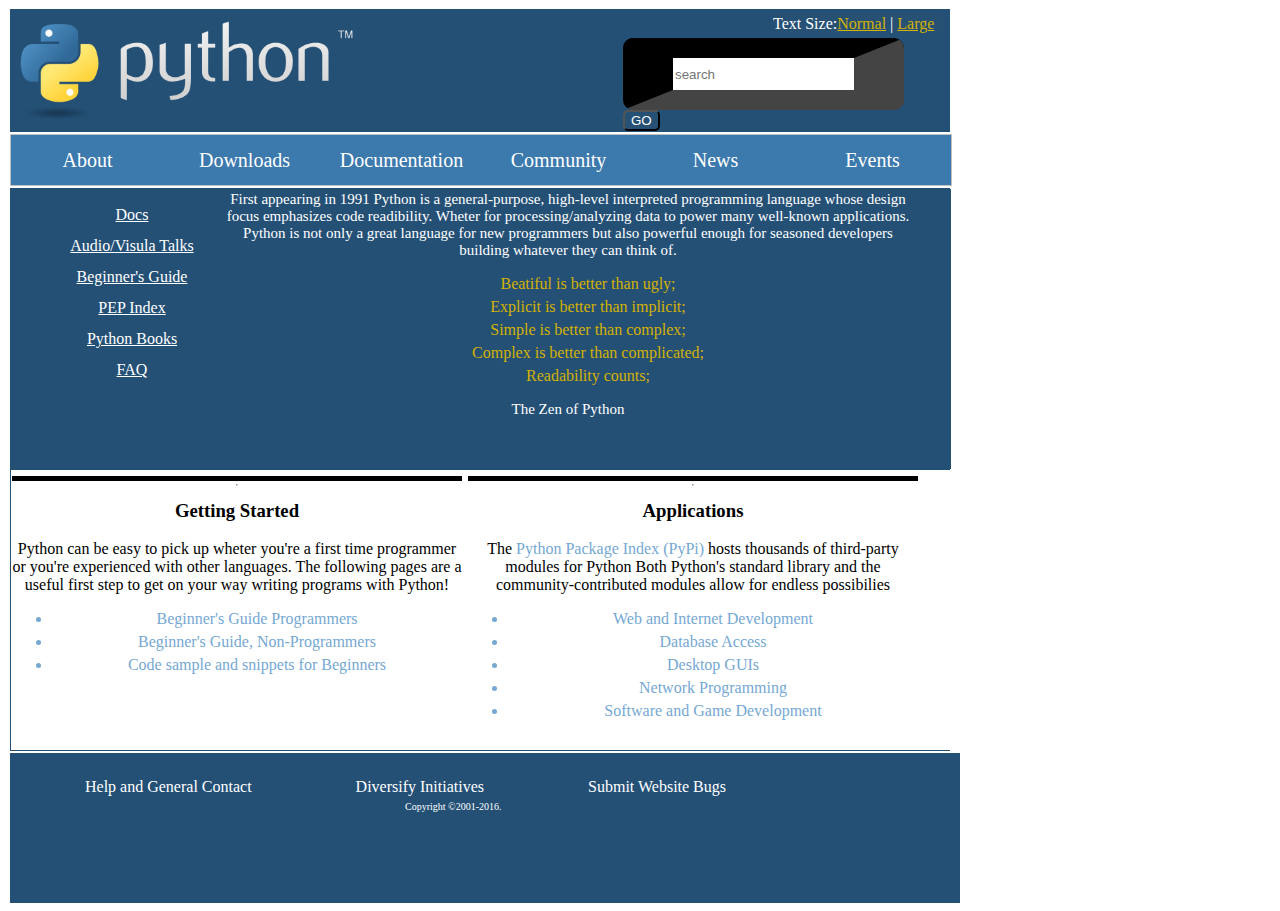
<file: Css - Css3/Acerca de Python/index.html>
<!DOCTYPE html>
<html lang="en">

<head>
    <title>Position Practice</title>
    <link rel="stylesheet" type="text/css" href="./css/style.css">
</head>

<body>
    <div id="wrapper">
        <div id="header">
            <div id="header-1">
                <img id="img-header-1" src="./img/python.png" alt="python_icon">
            </div>
            <div id="header-2">

            </div>
            <div id="header-3">
                <p di="parrafo">Text Size:<a href="">Normal</a> | <a href="">Large</a></p>
                <div>
                    <input type="text" id="search" name="search" placeholder="search">
                    <button>GO</button>
                </div>
            </div>
        </div>
        <div id="navigation">
            <button class="button">About</button>
            <button class="button">Downloads</button>
            <button class="button">Documentation</button>
            <button class="button">Community</button>
            <button class="button">News</button>
            <button class="button">Events</button>
        </div>
        <div id="main_content">
            <div class="main_content-top">
                <div class="main_content-1">
                    <ul>
                        <li><a href="">Docs</a></li>
                        <li><a href="">Audio/Visula Talks</a></li>
                        <li><a href="">Beginner's Guide</a></li>
                        <li><a href="">PEP Index</a></li>
                        <li><a href="">Python Books</a></li>
                        <li><a href="">FAQ</a></li>
                    </ul>
                </div>
                <div class="main_content-2">
                    <p>First appearing in 1991 Python is a general-purpose, high-level interpreted programming language whose design focus emphasizes code readibility. Wheter for processing/analyzing data to power many well-known applications. Python is
                        not only a great language for new programmers but also powerful enough for seasoned developers building whatever they can think of.</p>
                    <ul>
                        <li>Beatiful is better than ugly;</li>
                        <li>Explicit is better than implicit;</li>
                        <li>Simple is better than complex;</li>
                        <li>Complex is better than complicated;</li>
                        <li>Readability counts;</li>
                    </ul>
                    <p>The Zen of Python</p>
                </div>
            </div>
            <div class="main_content-botton">

                <div class="main_content-3">
                    <div class="hr">
                        <hr>
                    </div>
                    <h3>Getting Started</h3>
                    <p>Python can be easy to pick up wheter you're a first time programmer or you're experienced with other languages. The following pages are a useful first step to get on your way writing programs with Python!</p>
                    <ul>
                        <li>Beginner's Guide Programmers</li>
                        <li>Beginner's Guide, Non-Programmers</li>
                        <li>Code sample and snippets for Beginners</li>
                    </ul>
                </div>
                <div class="main_content-4">
                    <div class="hr">
                        <hr>
                    </div>
                    <h3>Applications</h3>
                    <p>The <a href="">Python Package Index (PyPi)</a> hosts thousands of third-party modules for Python Both Python's standard library and the community-contributed modules allow for endless possibilies</p>
                    <ul>
                        <li>Web and Internet Development</li>
                        <li>Database Access</li>
                        <li>Desktop GUIs</li>
                        <li>Network Programming</li>
                        <li>Software and Game Development</li>
                    </ul>
                </div>
            </div>
        </div>
        <div class="footer">
            <span class="footer-text">Help and General Contact</span>
            <span class="footer-text">Diversify Initiatives</span>
            <span class="footer-text">Submit Website Bugs</span>
            <br>
            <span class="footer-copy">Copyright ©2001-2016.</span>
        </div>
    </div>
    <!-- end of wrapper -->

</body>

</html>
</file>
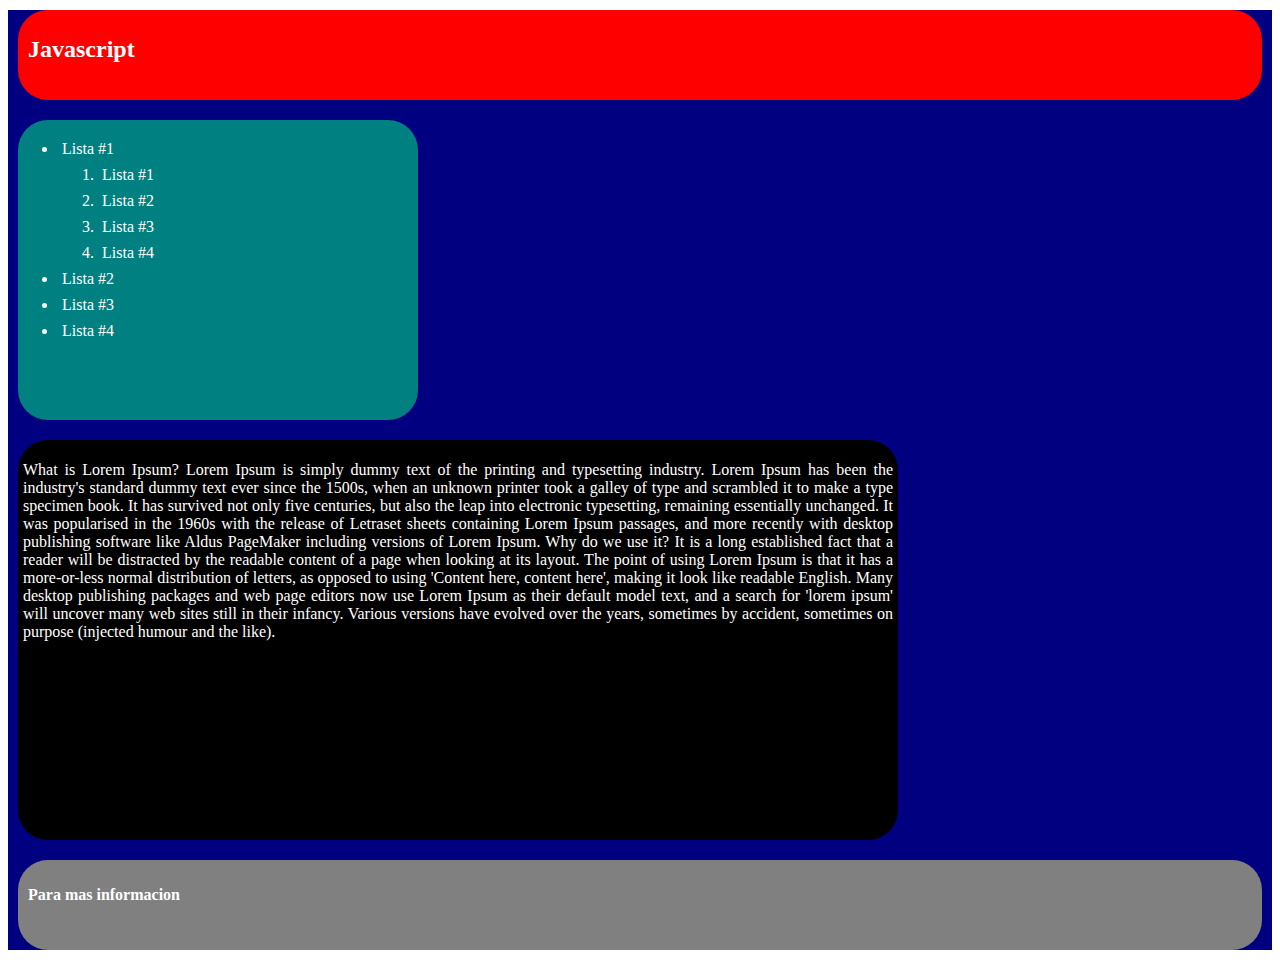
<file: Css - Css3/Conceptos Básicos de JavaScript/index.html>
<!DOCTYPE html>
<html lang="en">

<head>
    <meta charset="UTF-8">
    <meta http-equiv="X-UA-Compatible" content="IE=edge">
    <meta name="viewport" content="width=device-width, initial-scale=1.0">
    <link rel="stylesheet" type="text/css" href="style.css">
    <title>Document</title>
</head>


<body>
    <div id="pagina">
        <div id="cabecera">
            <h1>Javascript</h1>
        </div>
        <div id="contenedor">

            <div id="caja_1">
                <ul>
                    <li>Lista #1</li>
                    <ol>
                        <li>Lista #1</li>
                        <li>Lista #2</li>
                        <li>Lista #3</li>
                        <li>Lista #4</li>
                    </ol>
                    <li>Lista #2</li>
                    <li>Lista #3</li>
                    <li>Lista #4</li>
                </ul>
            </div>
            <div id="caja_2">
                <p color>
                    What is Lorem Ipsum? Lorem Ipsum is simply dummy text of the printing and typesetting industry. Lorem Ipsum has been the industry's standard dummy text ever since the 1500s, when an unknown printer took a galley of type and scrambled it to make a type
                    specimen book. It has survived not only five centuries, but also the leap into electronic typesetting, remaining essentially unchanged. It was popularised in the 1960s with the release of Letraset sheets containing Lorem Ipsum passages,
                    and more recently with desktop publishing software like Aldus PageMaker including versions of Lorem Ipsum. Why do we use it? It is a long established fact that a reader will be distracted by the readable content of a page when looking
                    at its layout. The point of using Lorem Ipsum is that it has a more-or-less normal distribution of letters, as opposed to using 'Content here, content here', making it look like readable English. Many desktop publishing packages and
                    web page editors now use Lorem Ipsum as their default model text, and a search for 'lorem ipsum' will uncover many web sites still in their infancy. Various versions have evolved over the years, sometimes by accident, sometimes on
                    purpose (injected humour and the like).

                </p>
            </div>
        </div>
        <div id="pie">
            <h3> Para mas informacion</h3>
        </div>
    </div>
</body>

</html>
</file>
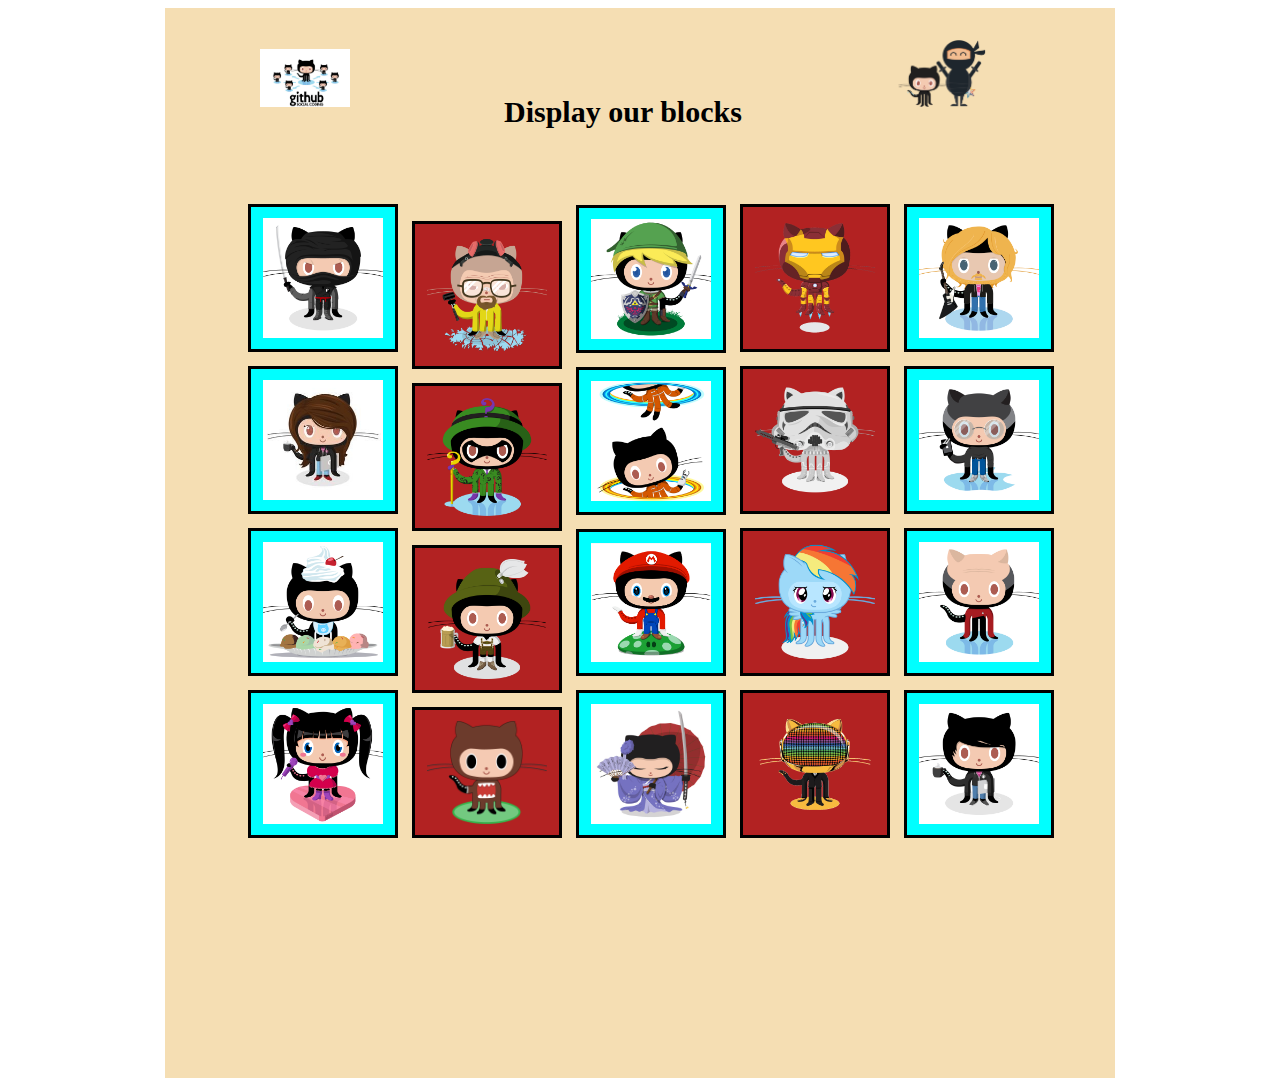
<file: Css - Css3/Mostrando Bloques/index.html>
<!DOCTYPE html>
<html lang="en">

<head>
    <title>Position Practice</title>
    <link rel="stylesheet" type="text/css" href="style.css">
</head>

<body>
    <div class="wrapper">
        <div class="header">
            <img src="./img/github.jpg" alt="github">
            <h3>Display our blocks</h3>
            <img src="./img/catandninja.png" alt="catandninja">
        </div>
        <div class="main">
            <div class="box">
                <img src="./img/dojocat.jpg" class="celeste" alt="dojocat">
                <img src="./img/coder2.jpg" class="celeste" alt="coder2">
                <img src="./img/cherry.jpg" class="celeste" alt="cherry">
                <img src="./img/aidorucat.png" class="celeste" alt="aidorucat">
            </div>
            <div class="box">
                <img src="./img/heisencat.png" alt="heisencat">
                <img src="./img/riddlocat.png" alt="riddlocat">
                <img src="./img/oktobercat.png" alt="oktobercat">
                <img src="./img/domo-cat.png" alt="domo-cat">
            </div>
            <div class="box">
                <img src="./img/linkcat.png" class="celeste" alt="linkcat">
                <img src="./img/chellocat.jpg" class="celeste" alt="chellocat">
                <img src="./img/mario.png" class="celeste" alt="mario">
                <img src="./img/kantana.jpg" class="celeste" alt="kantana">
            </div>
            <div class="box">
                <img src="./img/ironcat.png" alt="ironcat">
                <img src="./img/stormtroopocat.png" alt="stormtroopocat">
                <img src="./img/cooler.png" alt="cooler">
                <img src="./img/daftpunk.gif" alt="daftpunk">
            </div>
            <div class="box">
                <img src="./img/defunktocat.png" class="celeste" alt="defunktocat">
                <img src="./img/visionary.jpg" class="celeste" alt="visionary">
                <img src="./img/jean-luc-picat.jpg" class="celeste" alt="jean-luc-picat">
                <img src="./img/codercat.jpg" class="celeste" alt="codercat">
            </div>
        </div>
    </div>
    <!-- end of wrapper -->
</body>

</html>
</file>
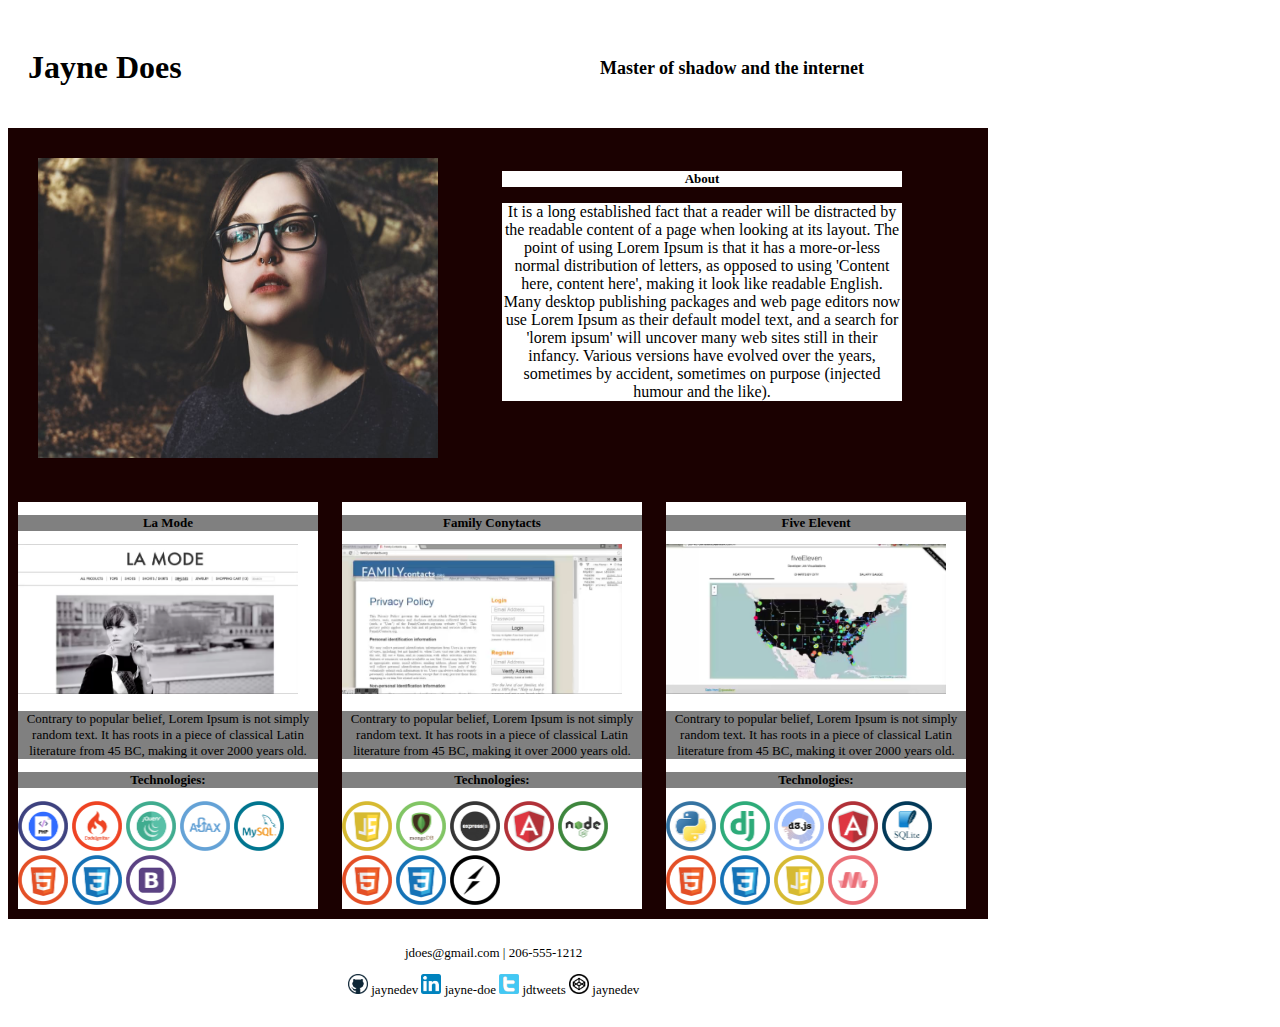
<file: Css - Css3/Portafolio/index.html>
<!DOCTYPE html>
<html lang="en">

<head>
    <meta charset="UTF-8">
    <meta http-equiv="X-UA-Compatible" content="IE=edge">
    <meta name="viewport" content="width=device-width, initial-scale=1.0">
    <link rel="stylesheet" type="text/css" href="style.css">
    <title>Document</title>
</head>

<body>
    <div class="container">
        <div class="header">
            <div class="header-box-1">
                <h1>Jayne Does</h1>
            </div>
            <div class="header-box-2">
                <h2>Master of shadow and the internet</h2>
            </div>
        </div>
        <div class="main-head">
            <div class="main-head-box-1">
                <img src="./img/photo_of_me.jpg" alt="photo_of_me" width="400" height="300">
            </div>
            <div class="main-head-box-2">
                <h3>About</h3>
                <p>It is a long established fact that a reader will be distracted by the readable content of a page when looking at its layout. The point of using Lorem Ipsum is that it has a more-or-less normal distribution of letters, as opposed to using
                    'Content here, content here', making it look like readable English. Many desktop publishing packages and web page editors now use Lorem Ipsum as their default model text, and a search for 'lorem ipsum' will uncover many web sites still
                    in their infancy. Various versions have evolved over the years, sometimes by accident, sometimes on purpose (injected humour and the like).</p>
            </div>
        </div>
        <div class="main-foot">
            <div class="main-foot-box">
                <h3>La Mode</h3>
                <img src="./img/lamode.png" alt="photo_of_me" width="280" height="150">
                <p>Contrary to popular belief, Lorem Ipsum is not simply random text. It has roots in a piece of classical Latin literature from 45 BC, making it over 2000 years old. </p>
                <h3>Technologies:</h3>
                <img src="./img/php.png" alt="photo_of_me" width="50" height="50">
                <img src="./img/codeigniter.png" alt="photo_of_me" width="50" height="50">
                <img src="./img/jQuery.png" alt="photo_of_me" width="50" height="50">
                <img src="./img/ajax.png" alt="photo_of_me" width="50" height="50">
                <img src="./img/mysql.png" alt="photo_of_me" width="50" height="50">
                <img src="./img/HTML.png" alt="photo_of_me" width="50" height="50">
                <img src="./img/CSS.png" alt="photo_of_me" width="50" height="50">
                <img src="./img/bootstrap.png" alt="photo_of_me" width="50" height="50">
            </div>
            <div class="main-foot-box">
                <h3>Family Conytacts</h3>
                <img src="./img/familycontacts.png" alt="photo_of_me" width="280" height="150">
                <p>Contrary to popular belief, Lorem Ipsum is not simply random text. It has roots in a piece of classical Latin literature from 45 BC, making it over 2000 years old. </p>
                <h3>Technologies:</h3>
                <img src="./img/JavaScript.png" alt="photo_of_me" width="50" height="50">
                <img src="./img/mongodb.png" alt="photo_of_me" width="50" height="50">
                <img src="./img/expressjs.png" alt="photo_of_me" width="50" height="50">
                <img src="./img/angular.png" alt="photo_of_me" width="50" height="50">
                <img src="./img/nodejs.png" alt="photo_of_me" width="50" height="50">
                <img src="./img/HTML.png" alt="photo_of_me" width="50" height="50">
                <img src="./img/CSS.png" alt="photo_of_me" width="50" height="50">
                <img src="./img/socket.png" alt="photo_of_me" width="50" height="50">
            </div>
            <div class="main-foot-box">
                <h3>Five Elevent</h3>
                <img src="./img/fiveEleven.png" alt="photo_of_me" width="280" height="150">
                <p>Contrary to popular belief, Lorem Ipsum is not simply random text. It has roots in a piece of classical Latin literature from 45 BC, making it over 2000 years old. </p>
                <h3>Technologies:</h3>
                <img src="./img/python.png" alt="photo_of_me" width="50" height="50">
                <img src="./img/django.png" alt="photo_of_me" width="50" height="50">
                <img src="./img/d3.png" alt="photo_of_me" width="50" height="50">
                <img src="./img/angular.png" alt="photo_of_me" width="50" height="50">
                <img src="./img/sqlite.png" alt="photo_of_me" width="50" height="50">
                <img src="./img/HTML.png" alt="photo_of_me" width="50" height="50">
                <img src="./img/CSS.png" alt="photo_of_me" width="50" height="50">
                <img src="./img/JavaScript.png" alt="photo_of_me" width="50" height="50">
                <img src="./img/materialize.png" alt="photo_of_me" width="50" height="50">
            </div>
        </div>

        <div class="footer">
            <ul>
                <p>jdoes@gmail.com | 206-555-1212</p>
                <li><img src="./img/github.png" alt="github" width="20" height="20"> jaynedev
                </li>
                <li>
                    <img src="./img/linkedin.png" alt="linkedin" width="20" height="20"> jayne-doe
                </li>
                <li>
                    <img src="./img/twitter.png" alt="twitter" width="20" height="20"> jdtweets
                </li>
                <li>
                    <img src="./img/codepen.png" alt="codepen" width="20" height="20"> jaynedev
                </li>
            </ul>
        </div>
    </div>


</body>

</html>
</file>
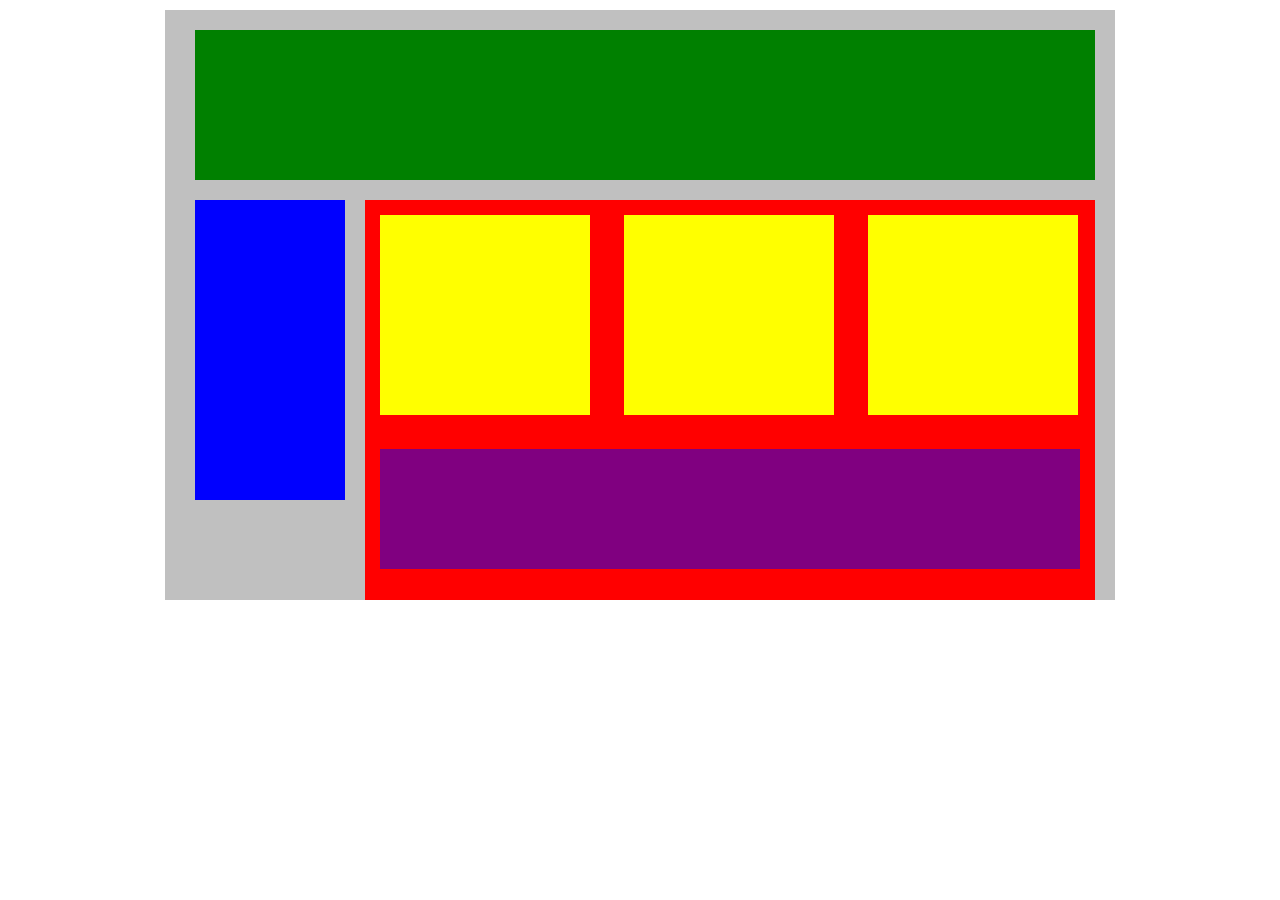
<file: Css - Css3/Trazando tus Bloques/index.html>
<!DOCTYPE html>
<html lang="en">

<head>
    <title>Position Practice</title>
    <link rel="stylesheet" type="text/css" href="style.css">
</head>

<body>
    <div id="wrapper">
        <div id="header"></div>
        <div id="navigation"></div>
        <div id="main_content">
            <div class="subcontents"></div>
            <div class="subcontents"></div>
            <div class="subcontents"></div>
            <div id="advertisement"></div>
        </div>
    </div>
    <!-- end of wrapper -->
</body>

</html>
</file>
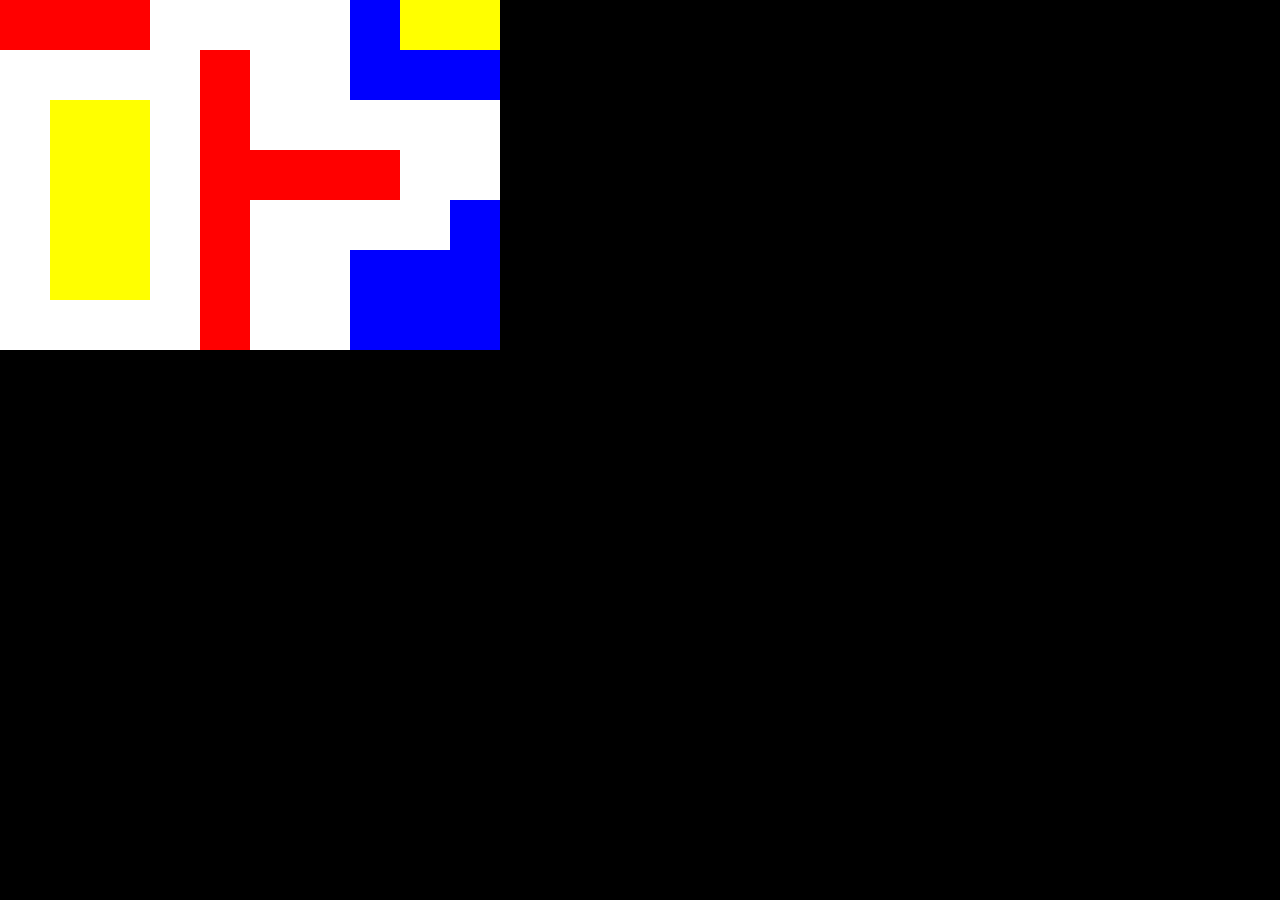
<file: Javacript/Fundamentos Intermedios/index.html>
<html>

<head>
    <title>Recursive Fill</title>

    <style type="text/css">
        * {
            margin: 0px;
            padding: 0px;
        }
        
        body {
            background-color: black;
        }
        
        .row div {
            width: 50px;
            height: 50px;
            display: inline-block;
        }
        
        .white {
            background-color: white;
        }
        
        .red {
            background-color: red;
        }
        
        .yellow {
            background-color: yellow;
        }
        
        .blue {
            background-color: blue;
        }
        
        .green {
            background-color: green;
        }
    </style>
</head>

<body>

    <div id='container'></div>

    <script type="text/javascript">
        var world = [
            [1, 1, 1, 0, 0, 0, 0, 3, 2, 2],
            [0, 0, 0, 0, 1, 0, 0, 3, 3, 3],
            [0, 2, 2, 0, 1, 0, 0, 0, 0, 0],
            [0, 2, 2, 0, 1, 1, 1, 1, 0, 0],
            [0, 2, 2, 0, 1, 0, 0, 0, 0, 3],
            [0, 2, 2, 0, 1, 0, 0, 3, 3, 3],
            [0, 0, 0, 0, 1, 0, 0, 3, 3, 3]
        ];

        var mapping = {
            0: 'white',
            1: 'red',
            2: 'yellow',
            3: 'blue',
            4: 'green'
        }

        function drawWorld() {
            var output = '';
            for (var i = 0; i < world.length; i++) {
                output += '<div class="row">';
                for (var j = 0; j < world[i].length; j++) {
                    output += "<div class='" + mapping[world[i][j]] + "'></div>";
                }
                output += '</div>';
            }
            document.getElementById('container').innerHTML = output;
            // console.log(output);
        }

        document.onclick = function(e) {
            // console.log('Coordinate Clicked', e.x, e.y);

            var x = Math.floor(e.x / 50);
            var y = Math.floor(e.y / 50);

            // console.log('X, Y', x, y);
            // console.log('Original Color', world[y][x]);

            console.log('Replace color', world[y][x], ' with color 4 starting from x:', x, 'y:', y);
            fill(x, y, world[y][x], 4);
        }

        function fill(x, y, original_color, color) {

            //your recursion codes here
            if (y < 0 || y >= world.length || x < 0 || x >= 10)
                return false;

            if (world[y][x] != original_color)
                return false;

            world[y][x] = color;
            fill(x, y - 1, original_color, color);
            fill(x, y + 1, original_color, color);
            fill(x - 1, y, original_color, color);
            fill(x + 1, y, original_color, color);
            // your recursion codes here


            drawWorld();

        }

        drawWorld();
        console.log(document.body);
    </script>

</body>

</html>
</file>
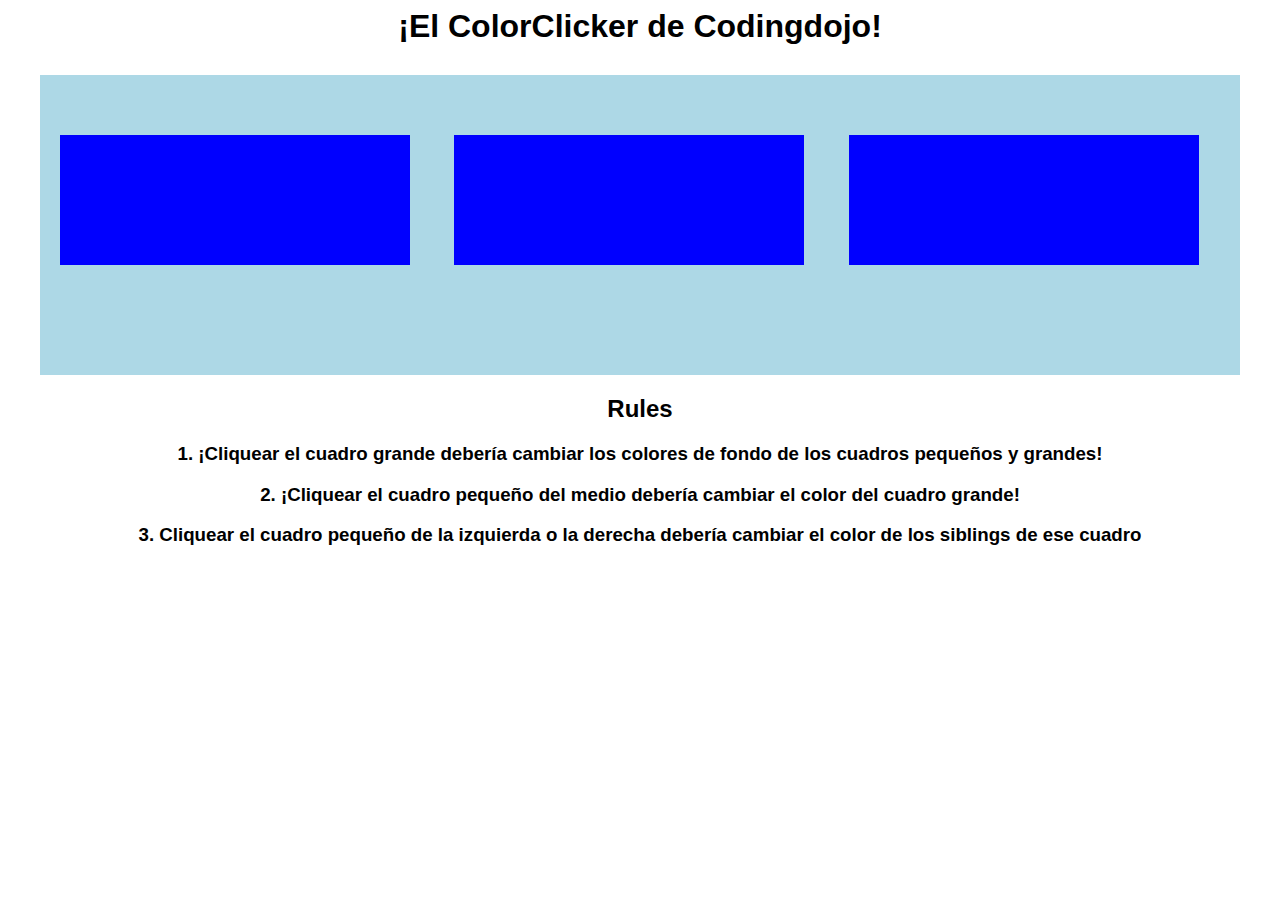
<file: Jquery/Color Clicker/index.html>
<html>

<head>
    <title>The Codingdojo ColorClicker!</title>
    <script type="text/javascript" src="https://ajax.googleapis.com/ajax/libs/jquery/3.6.0/jquery.min.js"></script>
    <script type="text/javascript">
        function random_color() {
            var rgb = ['a', 'b', 'c', 'd', 'e', 'f', '0', '1', '2', '3', '4', '5', '6', '7', '8', '9'];
            color = '#' //this is what we'll return!
            for (var i = 0; i < 6; i++) {
                x = Math.floor((Math.random() * 16))
                color += rgb[x];
            }
            return color;
        }
        $(document).ready(function() {
            $('#large_box').click(function() {
                $('#large_box').css('background-color', random_color());
                $('.side_box').css('background-color', random_color());
                $('.middle_box').css('background-color', random_color());
                //comenta esto cuando hayas averiguado para qué se utiliza event.stopPropagation 
            })
            $('.side_box').click(function(event) {
                $(this).css('background-color', random_color());
                event.stopPropagation();

            })
            $('.middle_box').click(function(event) {
                $('#large_box').css('background-color', random_color());
                event.stopPropagation();

            })
        });
    </script>
    <style type="text/css">
        * {
            font-family: sans-serif;
        }
        
        h2,
        h1,
        h3 {
            text-align: center;
        }
        
        #large_box {
            margin: 0px auto;
            margin-top: 30px;
            background-color: lightblue;
            width: 1200px;
            height: 300px;
        }
        
        #large_box div {
            background-color: blue;
            display: inline-block;
            width: 350px;
            height: 130px;
            margin: 60px 20px;
        }
    </style>
</head>

<body>
    <h1>¡El ColorClicker de Codingdojo! </h1>
    <div id='large_box'>
        <div class='side_box'></div>
        <div class='middle_box'></div>
        <div class='side_box'></div>
    </div>
    <h2>Rules</h2>
    <h3>1. ¡Cliquear el cuadro grande debería cambiar los colores de fondo de los cuadros pequeños y grandes!</h3>
    <h3>2. ¡Cliquear el cuadro pequeño del medio debería cambiar el color del cuadro grande!</h3>
    <h3>3. Cliquear el cuadro pequeño de la izquierda o la derecha debería cambiar el color de los siblings de ese cuadro</h3>
</body>

</html>
</file>
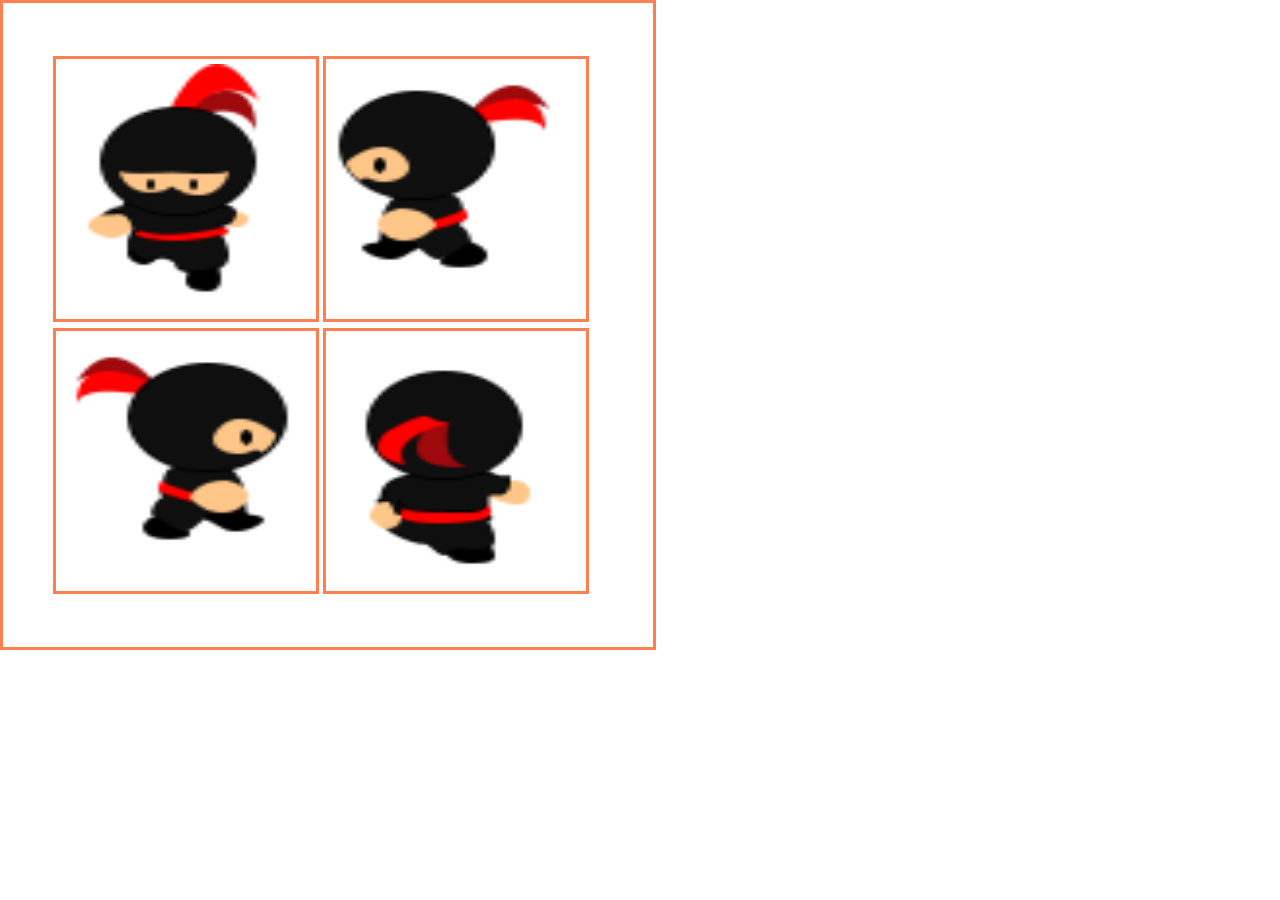
<file: Jquery/Cursor en fuera/index.html>
<!DOCTYPE html>
<html lang="en">

<head>
    <meta charset="UTF-8">
    <meta http-equiv="X-UA-Compatible" content="IE=edge">
    <meta name="viewport" content="width=device-width, initial-scale=1.0">
    <script src="https://ajax.googleapis.com/ajax/libs/jquery/3.6.0/jquery.min.js"></script>
    <link rel="stylesheet" type="text/css" href="./css/style.css">
    <script src="js/function.js"></script>
    <title>Cursor en/fuera</title>
</head>

<body>
    <div class="container">
        <div class="box">
            <img id="imagen-1" src="img/down1.png" data-alt-src="img/down2.png" class="imagen">
        </div>
        <div class="box">
            <img id="imagen-2" src="img/left1.png" data-alt-src="img/left2.png" class="imagen">
        </div>
        <div class="box">
            <img id="imagen-3" src="img/right1.png" data-alt-src="img/right2.png" class="imagen">
        </div>
        <div class="box">
            <img id="imagen-4" src="img/top1.png" data-alt-src="img/top2.png" class="imagen">
        </div>
    </div>

</body>

</html>
</file>
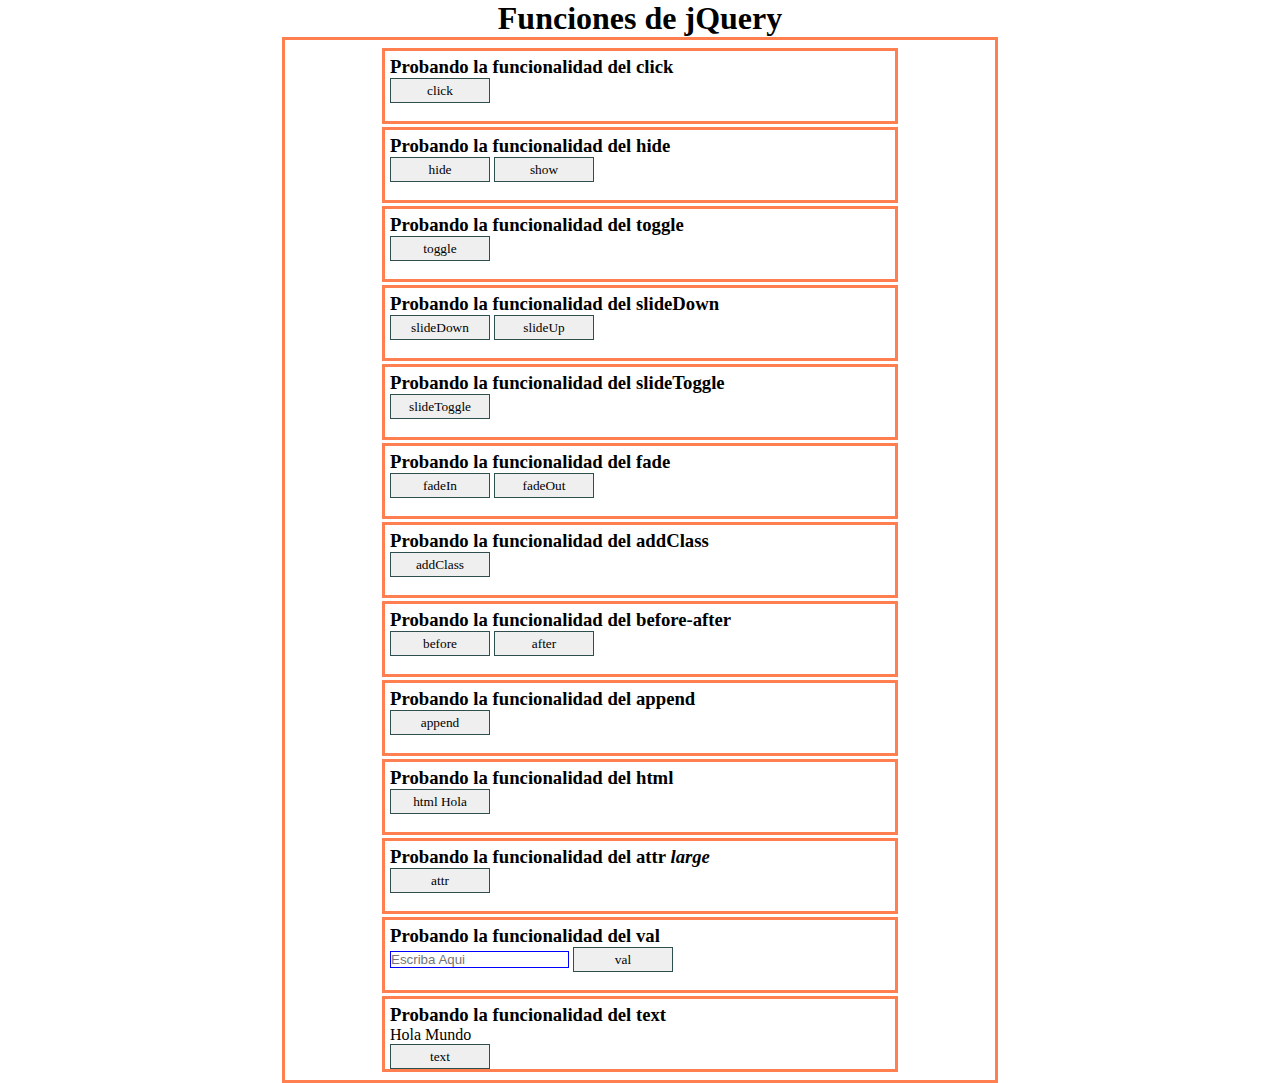
<file: Jquery/Funciones jQuery/index.html>
<!DOCTYPE html>
<html lang="en">

<head>
    <meta charset="UTF-8">
    <meta http-equiv="X-UA-Compatible" content="IE=edge">
    <meta name="viewport" content="width=device-width, initial-scale=1.0">
    <script src="https://ajax.googleapis.com/ajax/libs/jquery/3.6.0/jquery.min.js"></script>
    <link rel="stylesheet" type="text/css" href="./css/style.css">
    <script src="js/funcion.js"></script>
    <title>Funciones de jQuery</title>
</head>

<body>
    <h1>Funciones de jQuery</h1>
    <div class="contenedor">
        <div class="click">
            <h3 id="h3_click">Probando la funcionalidad del click</h3>
            <button id="btn_click">click</button>
        </div>
        <div class="hide">
            <h3 id="h3_hide">Probando la funcionalidad del hide</h3>
            <button id="btn_hide">hide</button>
            <button id="btn_show">show</button>
        </div>
        <div class="toggle">
            <h3 id="h3_toggle">Probando la funcionalidad del toggle</h3>
            <button id="btn_toggle">toggle</button>
        </div>
        <div class="slide">
            <h3 id="h3_slide">Probando la funcionalidad del slideDown</h3>
            <button id="btn_slideDown">slideDown</button>
            <button id="btn_slideUp">slideUp</button>
        </div>
        <div class="slideToggle">
            <h3 id="h3_slideToggle">Probando la funcionalidad del slideToggle</h3>
            <button id="btn_slideToggle">slideToggle</button>
        </div>
        <div class="fade">
            <h3 id="h3_fade">Probando la funcionalidad del fade</h3>
            <button id="btn_fadeIn">fadeIn</button>
            <button id="btn_fadeOut">fadeOut</button>
        </div>
        <div class="addClass">
            <h3 id="h3_addClass">Probando la funcionalidad del addClass</h3>
            <button id="btn_addClass">addClass</button>
        </div>
        <div class="before">
            <h3 id="h3_before_after">Probando la funcionalidad del before-after</h3>
            <button id="bnt_before">before</button>
            <button id="bnt_after">after</button>
        </div>
        <div class="append">
            <h3 id="h3_append">Probando la funcionalidad del append</h3>
            <button id="bnt_append">append</button>
        </div>
        <div class="html">
            <h3 id="h3_html">Probando la funcionalidad del html</h3>
            <button id="bnt_html">html Hola</button>
        </div>
        <div class="attr">
            <h3 id="h3_attr">Probando la funcionalidad del attr <em title="Hola Mundo">large</em></h3>
            <!-- <p id="h3_attr">Once there was a <em title="huge, gigantic">large</em> dinosaur...</p> -->
            <button id="bnt_attr">attr</button>
        </div>
        <div class="val">
            <h3 id="h3_val">Probando la funcionalidad del val</h3>
            <input id="inp_text" type="text" placeholder="Escriba Aqui">
            <button id="bnt_val">val</button>
        </div>
        <div class="text">
            <h3 id="h3_text">Probando la funcionalidad del text</h3>
            <p id="p_text">Hola Mundo</p>
            <button id="bnt_text">text</button>
        </div>
    </div>
</body>

</html>
</file>
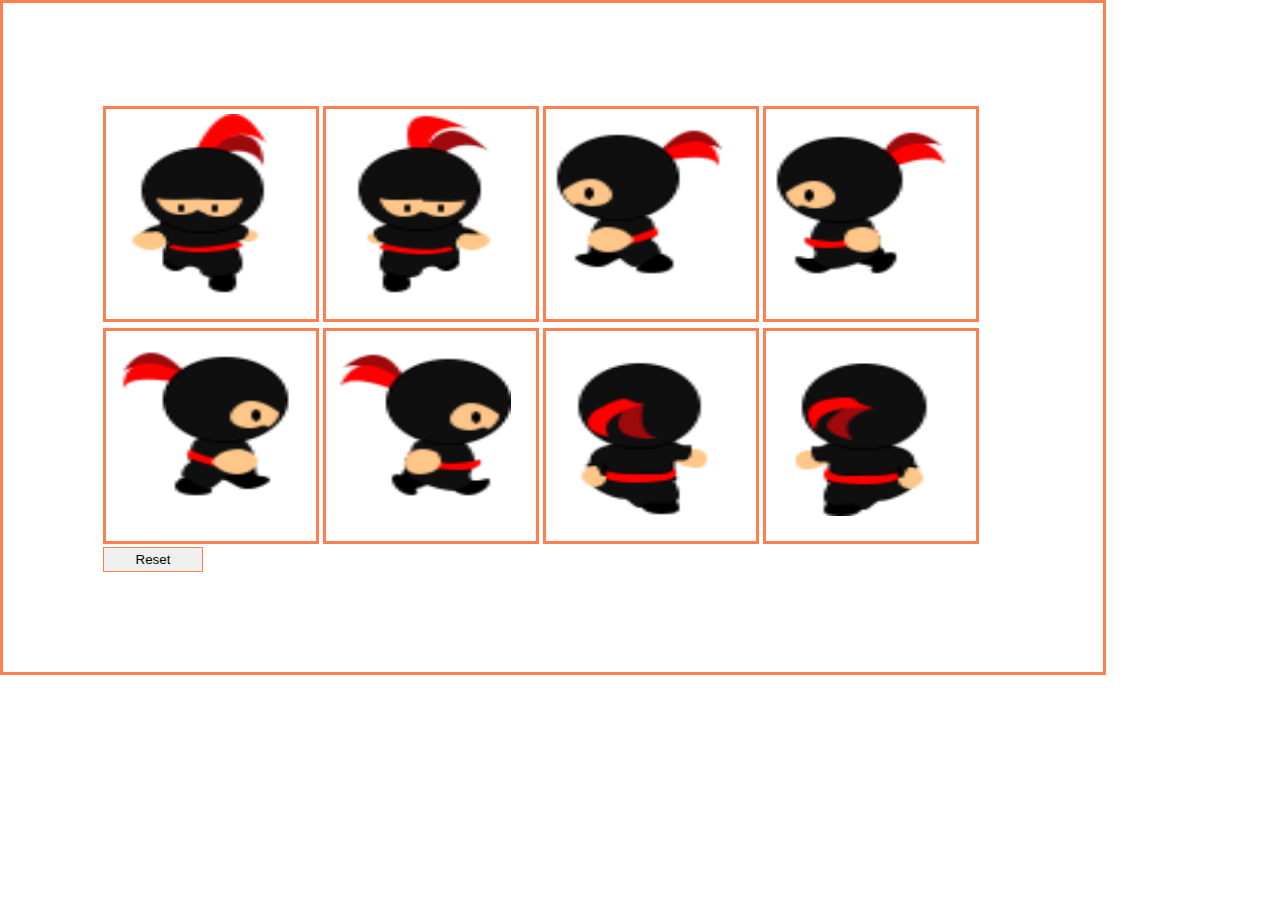
<file: Jquery/Ninja Desapareciendo/index.html>
<!DOCTYPE html>
<html lang="en">

<head>
    <meta charset="UTF-8">
    <meta http-equiv="X-UA-Compatible" content="IE=edge">
    <meta name="viewport" content="width=device-width, initial-scale=1.0">
    <script src="https://ajax.googleapis.com/ajax/libs/jquery/3.6.0/jquery.min.js"></script>
    <link rel="stylesheet" type="text/css" href="./css/style.css">
    <script src="js/function.js"></script>
    <title>Ninja Desapareciendo</title>
</head>

<body>
    <div class="container">
        <div class="box">
            <img src="img/down1.png" alt="down1.png" class="imagen">
        </div>
        <div class="box">
            <img src="img/down2.png" alt="down2.png" class="imagen">
        </div>
        <div class="box">
            <img src="img/left1.png" alt="left1.png" class="imagen">
        </div>
        <div class="box">
            <img src="img/left2.png" alt="left2.png" class="imagen">
        </div>
        <div class="box">
            <img src="img/right1.png" alt="right1.png" class="imagen">
        </div>
        <div class="box">
            <img src="img/right2.png" alt="right2.png" class="imagen">
        </div>
        <div class="box">
            <img src="img/top1.png" alt="top1.png" class="imagen">
        </div>
        <div class="box">
            <img src="img/top2.png" alt="top2.png" class="imagen">
        </div>
        <button id="bnt_reset">Reset</button>
    </div>

</body>

</html>
</file>
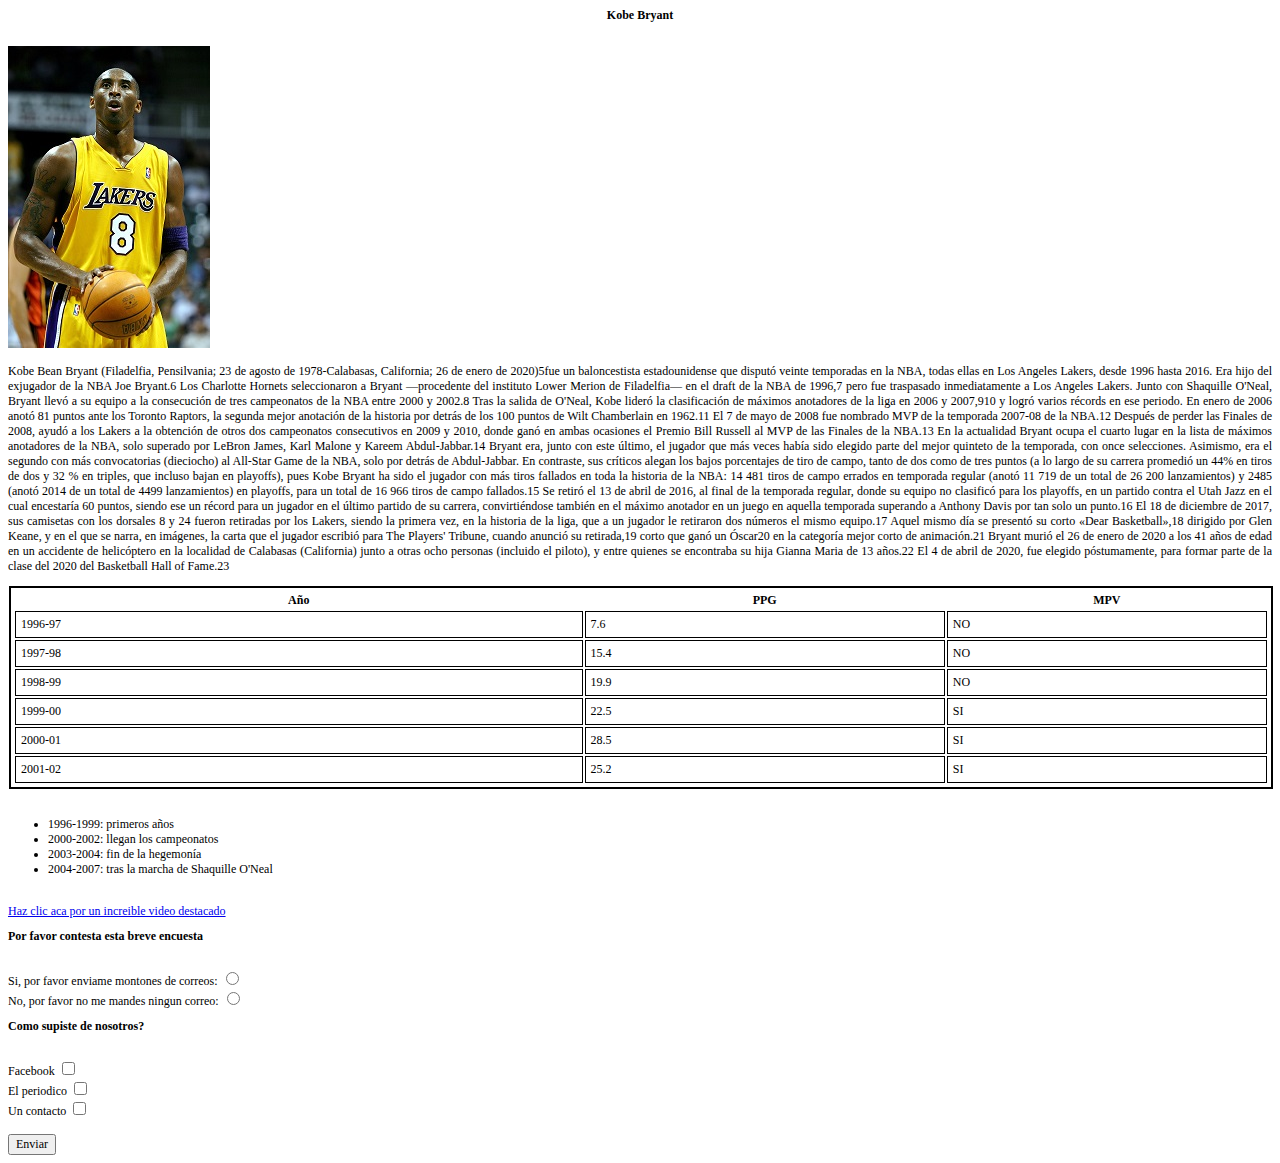
<file: Html/Fake Blog/index.html.html>
<!DOCTYPE html>
<html lang="en">

<head>
    <meta charset="UTF-8">
    <meta http-equiv="X-UA-Compatible" content="IE=edge">
    <meta name="viewport" content="width=device-width, initial-scale=1.0">
    <title>Bibliografia Kobe Bryant</title>
    <style>
        * {
            font-family: Tahoma;
            font-size: 12px;
        }
        
        p {
            text-align: justify;
            font-family: Tahoma;
            font-size: 12px;
        }
        
        h1 {
            text-align: center;
            font-family: Tahoma;
        }
        
        table,
        tr,
        td {
            margin: 1px;
            padding: 2px;
            border: 1px;
        }
        
        table {
            width: 100%;
            border: 2px solid black;
        }
        
        td {
            padding: 5px;
            border: 1px solid black;
        }
    </style>
</head>

<body>
    <h1> Kobe Bryant</h1>
    <br>
    <img id="logo" src="Kobe_Bryant.jpg" alt="Imagen en el escritorio">
    <p>Kobe Bean Bryant (Filadelfia, Pensilvania; 23 de agosto de 1978-Calabasas, California; 26 de enero de 2020)5​fue un baloncestista estadounidense que disputó veinte temporadas en la NBA, todas ellas en Los Angeles Lakers, desde 1996 hasta 2016. Era
        hijo del exjugador de la NBA Joe Bryant.6​ Los Charlotte Hornets seleccionaron a Bryant —procedente del instituto Lower Merion de Filadelfia— en el draft de la NBA de 1996,7​ pero fue traspasado inmediatamente a Los Angeles Lakers. Junto con Shaquille
        O'Neal, Bryant llevó a su equipo a la consecución de tres campeonatos de la NBA entre 2000 y 2002.8​ Tras la salida de O'Neal, Kobe lideró la clasificación de máximos anotadores de la liga en 2006 y 2007,9​10​ y logró varios récords en ese periodo.
        En enero de 2006 anotó 81 puntos ante los Toronto Raptors, la segunda mejor anotación de la historia por detrás de los 100 puntos de Wilt Chamberlain en 1962.11​ El 7 de mayo de 2008 fue nombrado MVP de la temporada 2007-08 de la NBA.12​ Después
        de perder las Finales de 2008, ayudó a los Lakers a la obtención de otros dos campeonatos consecutivos en 2009 y 2010, donde ganó en ambas ocasiones el Premio Bill Russell al MVP de las Finales de la NBA.13​ En la actualidad Bryant ocupa el cuarto
        lugar en la lista de máximos anotadores de la NBA, solo superado por LeBron James, Karl Malone y Kareem Abdul-Jabbar.14​ Bryant era, junto con este último, el jugador que más veces había sido elegido parte del mejor quinteto de la temporada, con
        once selecciones. Asimismo, era el segundo con más convocatorias (dieciocho) al All-Star Game de la NBA, solo por detrás de Abdul-Jabbar. En contraste, sus críticos alegan los bajos porcentajes de tiro de campo, tanto de dos como de tres puntos
        (a lo largo de su carrera promedió un 44% en tiros de dos y 32 % en triples, que incluso bajan en playoffs), pues Kobe Bryant ha sido el jugador con más tiros fallados en toda la historia de la NBA: 14 481 tiros de campo errados en temporada regular
        (anotó 11 719 de un total de 26 200 lanzamientos) y 2485 (anotó 2014 de un total de 4499 lanzamientos) en playoffs, para un total de 16 966 tiros de campo fallados.15​ Se retiró el 13 de abril de 2016, al final de la temporada regular, donde su
        equipo no clasificó para los playoffs, en un partido contra el Utah Jazz en el cual encestaría 60 puntos, siendo ese un récord para un jugador en el último partido de su carrera, convirtiéndose también en el máximo anotador en un juego en aquella
        temporada superando a Anthony Davis por tan solo un punto.16 El 18 de diciembre de 2017, sus camisetas con los dorsales 8 y 24 fueron retiradas por los Lakers, siendo la primera vez, en la historia de la liga, que a un jugador le retiraron dos
        números el mismo equipo.17​ Aquel mismo día se presentó su corto «Dear Basketball»,18​ dirigido por Glen Keane, y en el que se narra, en imágenes, la carta que el jugador escribió para The Players' Tribune, cuando anunció su retirada,19​ corto
        que ganó un Óscar20​ en la categoría mejor corto de animación.21​ Bryant murió el 26 de enero de 2020 a los 41 años de edad en un accidente de helicóptero en la localidad de Calabasas (California) junto a otras ocho personas (incluido el piloto),
        y entre quienes se encontraba su hija Gianna Maria de 13 años.22​ El 4 de abril de 2020, fue elegido póstumamente, para formar parte de la clase del 2020 del Basketball Hall of Fame.23​
    </p>
    <table>
        <thead>
            <tr>
                <th>Año</th>
                <th>PPG</th>
                <th>MPV</th>
            </tr>
        </thead>
        <tbody>
            <tr>
                <td>1996-97</td>
                <td>7.6</td>
                <td>NO</td>
            </tr>
            <tr>
                <td>1997-98</td>
                <td>15.4</td>
                <td>NO</td>
            </tr>
            <tr>
                <td>1998-99</td>
                <td>19.9</td>
                <td>NO</td>
            </tr>
            <tr>
                <td>1999-00</td>
                <td>22.5</td>
                <td>SI</td>
            </tr>
            <tr>
                <td>2000-01</td>
                <td>28.5</td>
                <td>SI</td>
            </tr>
            <tr>
                <td>2001-02</td>
                <td>25.2</td>
                <td>SI</td>
            </tr>
        </tbody>
    </table>
    <br>
    <ul>
        <li>1996-1999: primeros años</li>
        <li>2000-2002: llegan los campeonatos</li>
        <li>2003-2004: fin de la hegemonía</li>
        <li>2004-2007: tras la marcha de Shaquille O'Neal</li>
    </ul>
    <br>
    <a href="https://www.youtube.com/watch?v=2eu01qKOrZo">Haz clic aca por un increible video destacado</a>
    <br>
    <h2>Por favor contesta esta breve encuesta</h2>
    <br>
    <label for="si_encuenta">Si, por favor enviame montones de correos:</label>
    <input type="radio" id="si_encuenta" name="encuenta">
    <br>
    <label for="no_encuenta">No, por favor no me mandes ningun correo:</label>
    <input type="radio" id="no_encuenta" name="encuenta" value="no_encuenta">
    <br>
    <h2>Como supiste de nosotros?</h2>
    <br>
    <label for="facebook">Facebook</label>
    <input type="checkbox" id="facebook" name="medio_contacto" value="facebook">
    <br>
    <label for="periodico">El periodico</label>
    <input type="checkbox" id="periodico" name="medio_contacto" value="periodico">
    <br>
    <label for="contacto">Un contacto</label>
    <input type="checkbox" id="contacto" name="medio_contacto" value="contacto">
    <br>
    <br>
    <input type="submit" value="Enviar">
</body>

</html>
</file>
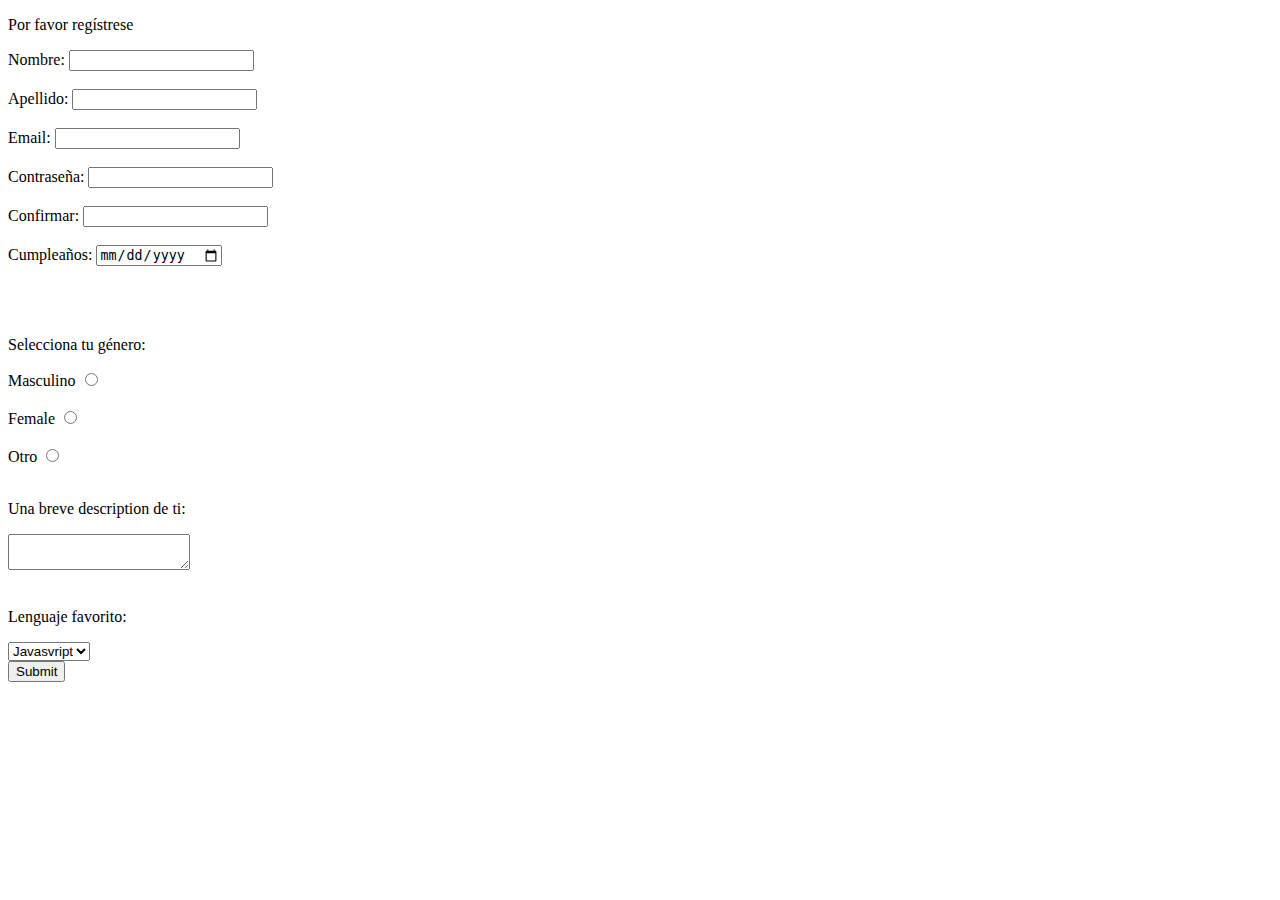
<file: Html/Formulario de Registro/index.html.html>
<!DOCTYPE html>
<html lang="en">

<head>
    <meta charset="UTF-8">
    <meta http-equiv="X-UA-Compatible" content="IE=edge">
    <meta name="viewport" content="width=device-width, initial-scale=1.0">
    <title>Mi Formulario de Registro</title>
    <script>
        function validate() {

            var x = document.forms["validForm"]["nombre"].value;
            var y = document.forms["validForm"]["apellido"].value;
            var z = document.forms["validForm"]["email"].value;

            if (x == "") {
                alert('PLEASE ENTER YOUR NAME');
            }
            if (y == "") {
                alert('PLEASE ENTER YOUR MAIL');
            }
            if (z == "") {
                alert('PLEASE ENTER YOUR ID');
            }
        }
    </script>
</head>

<body>
    <!-- <form action="process.php" method="post"></form> -->
    <form name="validForm" action="">
        <p>Por favor regístrese</p>
        <label for="nombre">Nombre:</label>
        <input type="text" id="nombre" name="nombre">
        <br>
        <br>
        <label for="apellido">Apellido:</label>
        <input type="text" id="apellido" name="apellido">
        <br>
        <br>
        <label for="email">Email:</label>
        <input type="text" id="email" name="email">
        <br>
        <br>
        <label for="password">Contraseña:</label>
        <input type="password" id="password" name="password">
        <br>
        <br>
        <label for="confirmar">Confirmar:</label>
        <input type="password" id="confirmar" name="confirmar">
        <br>
        <br>
        <label for="cumpleano">Cumpleaños:</label>
        <input type="date" id="cumpleano" name="cumpleano">
        <br>
        <br>
        <br>
        <br>
        <p>Selecciona tu género:</p>
        <label for="masculino">Masculino</label>
        <input type="radio" id="masculino" name="genero" value="masculino">
        <br>
        <br>
        <label for="femenino">Female</label>
        <input type="radio" id="femenino" name="genero" value="femenino">
        <br>
        <br>
        <label for="otro">Otro</label>
        <input type="radio" id="otro" name="genero" value="otro">
        <br>
        <br>
        <p>Una breve description de ti:</p>
        <textarea name="descripcion"></textarea>
        <br>
        <br>
        <p>Lenguaje favorito:</p>
        <select name="lenguage">
            <option value="javasvript">Javasvript</option>
            <option value="phyton">Phyton</option>
            <option value="html">Html</option>
        </select>
        <br>
        <!-- <br>
        <img id="logo" src="white_bg.jpg" alt="Imagen en el escritorio">
        <br>
        <input type="submit" value="Enviar"> -->

        <button onclick="validate()">Submit</button>
    </form>


</body>

</html>
</file>
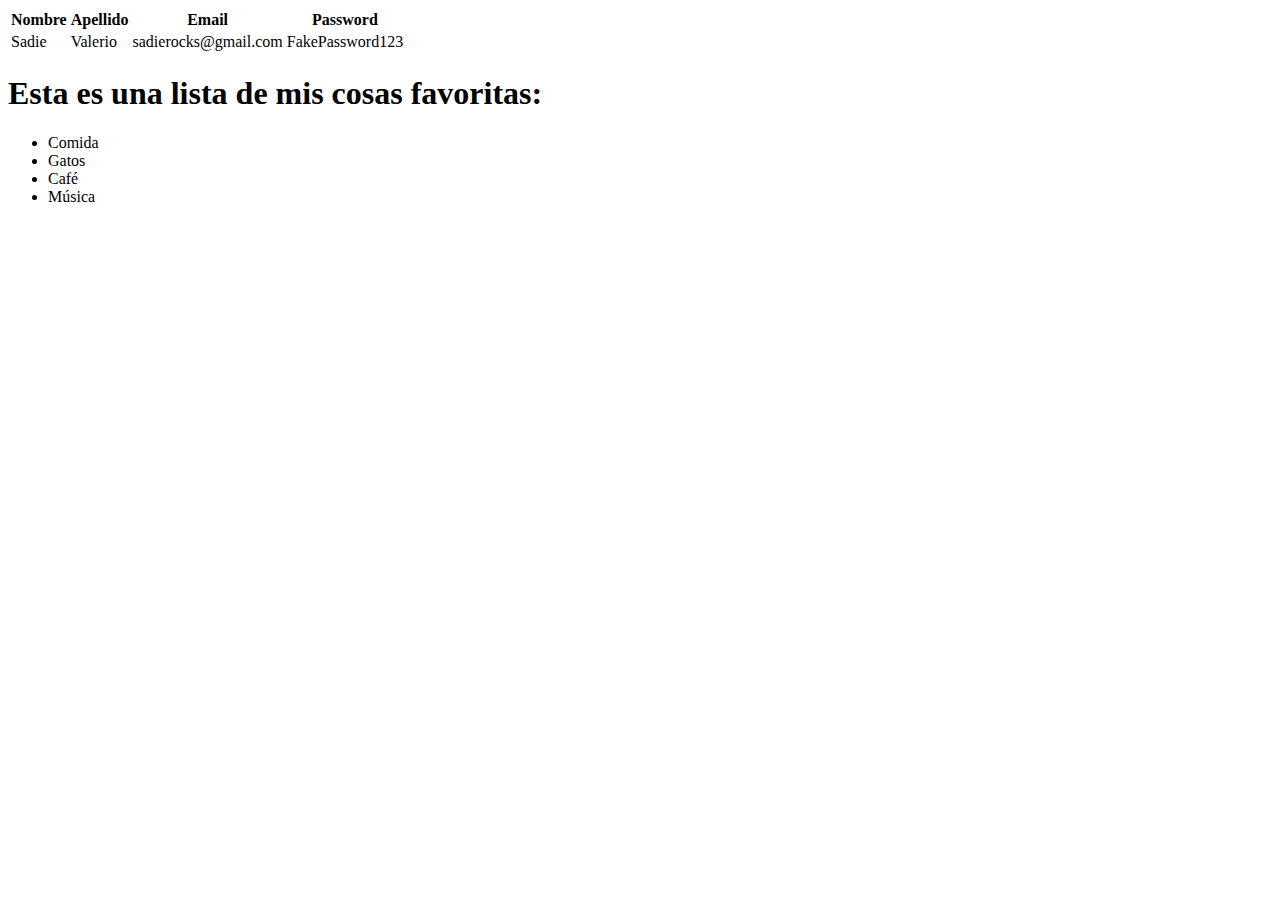
<file: Html/Práctica de Indentación/index.html.html>
<!DOCTYPE html>
<html>

<head>
    <title>Basic II</title>
</head>

<body>
    <table>
        <thead>
            <tr>
                <th>Nombre</th>
                <th>Apellido</th>
                <th>Email</th>
                <th>Password</th>
            </tr>
        </thead>
        <tbody>
            <tr>
                <td>Sadie</td>
                <td>Valerio</td>
                <td>sadierocks@gmail.com</td>
                <td> FakePassword123</td>
            </tr>
        </tbody>
    </table>
    <h1>Esta es una lista de mis cosas favoritas:</h1>
    <ul>
        <li>Comida</li>
        <li>Gatos</li>
        <li>Café</li>
        <li>Música
        </li>
    </ul>
</body>

</html>
</file>
<file: Css - Css3/Acerca de Python/css/style.css>
#wrapper {
    min-height: auto;
    width: 970px;
    background-color: white;
    margin: 1px 1px 1px 1px;
}

#header {
    min-height: 100px;
    width: 940px;
    background-color: rgb(36, 80, 118);
    margin: 1px 1px 1px 1px;
    display: inline-block;
}

#header-1 {
    min-height: 100px;
    width: 400px;
    background-color: rgb(36, 80, 118);
    margin: 1px 1px 1px 1px;
    display: inline-block;
    vertical-align: top;
}

#header-2 {
    min-height: 100px;
    width: 200px;
    background-color: rgb(36, 80, 118);
    margin: 1px 1px 1px 1px;
    display: inline-block;
}

#header-3 {
    min-height: 100px;
    width: 320px;
    background-color: rgb(36, 80, 118);
    margin: 1px 1px 1px 1px;
    display: inline-block;
    vertical-align: top;
}

#header-3 input {
    min-height: 30px;
    border-top-width: 20px;
    border-bottom-width: 20px;
    border-right-width: 50px;
    border-left-width: 50px;
    border-radius: 10px;
    border-color: rgb(68, 68, 68);
    align-content: center;
}

#header-3 button {
    background-color: rgb(38, 81, 117);
    border-radius: 5px;
    color: white;
}

#header-3 p {
    background-color: rgb(38, 81, 117);
    border-radius: 5px;
    color: white;
    align-items: left;
    margin-left: 150px;
    font-family: verdana 2px;
    margin-top: 5px;
    margin-bottom: 5px;
}

#header-3 a {
    color: rgb(212, 178, 0);
}

#img-header-1 {
    min-height: 100px;
    width: 400px;
}

#navigation {
    display: inline-block;
    min-height: 50px;
    width: 940px;
    background-color: rgb(60, 121, 173);
    border: 1px solid silver;
    margin: 1px 1px 1px 1px;
}

#navigation {
    float: left;
}

.button {
    display: inline-block;
    min-height: 40px;
    width: 153px;
    font-family: verdana;
    font-size: 20px;
    background-color: rgb(60, 121, 173);
    color: white;
    margin-top: 5px;
    border: 0px;
    text-decoration: none;
}

#main_content {
    display: inline-block;
    min-height: 400px;
    width: 940px;
    background-color: rgb(36, 80, 118);
    margin: 1px 1px 1px 1px;
}

.main_content-top {
    min-height: 280px;
    width: 940px;
    background-color: rgb(36, 80, 118);
    margin: 1px 1px 1px 1px;
}

.main_content-botton {
    min-height: 280px;
    width: 940px;
    background-color: white;
    margin: 1px 1px 1px 1px;
}

.main_content-1 {
    display: inline-block;
    min-height: 200px;
    width: 200px;
    background-color: rgb(36, 80, 118);
    margin: 1px;
    vertical-align: top;
}

.main_content-2 {
    display: inline-block;
    min-height: 200px;
    width: 700px;
    background-color: rgb(36, 80, 118);
    margin: 1px;
}

.main_content-1 li {
    font-family: Verdana;
    list-style: none;
    text-align: center;
    margin-top: 13px;
    margin-bottom: 13px;
    color: white;
    list-style: none;
}

.main_content-2 li {
    font-family: Verdana;
    list-style: none;
    text-align: center;
    margin-top: 5px;
    margin-bottom: 5px;
    color: rgb(212, 178, 0);
    list-style: none;
}

.main_content-1 a {
    color: white;
    font-family: Verdana;
    list-style: none;
    text-align: center;
    padding: 5px;
}

.main_content-2 p {
    color: white;
    font-family: Verdana;
    text-align: center;
    font-size: 15px;
    margin: 1px;
}

.main_content-3,
.main_content-4 {
    display: inline-block;
    min-height: 200px;
    width: 450px;
    background-color: white;
    margin: 1px;
    vertical-align: top;
}

.main_content-3,
.main_content-4 h3 {
    color: black;
    font-family: Verdana;
    text-align: center;
}

.main_content-3,
.main_content-4 p {
    color: black;
    font-family: Verdana;
    text-align: center;
}

.main_content-3 li {
    font-family: Verdana;
    text-align: center;
    margin-top: 5px;
    margin-bottom: 5px;
    color: rgb(117, 168, 211);
}

.main_content-4 li {
    font-family: Verdana;
    text-align: center;
    margin-top: 5px;
    margin-bottom: 5px;
    color: rgb(117, 168, 211);
}

.main_content-4 a {
    color: rgb(117, 168, 211);
    text-decoration: none;
}

.hr {
    background-color: black;
    display: flex;
    height: 5px;
    border: 5px;
    border-color: white;
    margin-top: 5px;
}

.footer {
    min-height: 100px;
    width: 900px;
    background-color: rgb(36, 80, 118);
    margin: 1px 1px 1px 1px;
    padding: 25px;
}

.footer-text {
    font-family: Verdana;
    text-align: center;
    color: white;
    padding: 50px;
    height: auto;
    width: 400px;
    margin-top: 20px;
}

.footer-copy {
    font-family: Verdana;
    text-align: center;
    color: white;
    height: auto;
    width: 870px;
    margin-top: 20px;
    font-size: 10px;
    padding-top: 50px;
    padding-left: 370px;
}
</file>
<file: Css - Css3/Conceptos Básicos de JavaScript/style.css>
h1 {
    font-family: tahoma;
    font-size: x-large;
    color: white;
}

h3 {
    font-family: tahoma;
    font-size: medium;
    color: white;
}

#pagina {
    background-color: navy;
}

#cabecera {
    background-color: red;
    height: 70px;
    width: auto;
    margin: 10px;
    border-radius: 30px;
    margin: 10;
    padding: 10px;
}

#contendedor {
    display: inline-block;
    background-color: gold;
}

#caja_1,
#caja_2 {
    display: inline-block;
    border-radius: 30px;
}

#caja_1 {
    background-color: teal;
    height: 300px;
    width: 400px;
    margin: 10px;
    top: 0px;
}

#caja_2 {
    background-color: black;
    height: 400px;
    width: 880px;
    margin: 10px;
    left: 300px;
}

li {
    font-family: tahoma;
    color: white;
    padding: 4px;
}

p {
    color: white;
    font-family: tahoma;
    font-size: medium;
    text-align: justify;
    padding: 5px;
}

#pie {
    background-color: grey;
    height: 70px;
    width: auto;
    margin: 10px;
    border-radius: 30px;
    padding: 10px;
}
</file>
<file: Css - Css3/Mostrando Bloques/style.css>
.wrapper {
    width: 950px;
    min-height: 1070px;
    background-color: wheat;
    margin: 0px auto;
}

.header {
    width: 950px;
    height: 300px;
    display: block;
}

.header img {
    width: 90px;
    display: inline-block;
    padding: 17px 0px 0px;
    margin: 15px 95px;
}

.header h3 {
    display: inline-block;
    padding: 55px;
    font-size: 30px;
}

.main {
    width: 950px;
    height: 300px;
    display: inline-block;
    margin: -114px -12px 1px 73px;
}

.main .box {
    width: 150px;
    height: 700px;
    display: inline-block;
    margin: 5px 5px 5px 5px;
}

.main img {
    width: 120px;
    display: inline-block;
    margin: 5px 5px 5px 5px;
    padding: 11px 12px;
    background-color: firebrick;
    border: solid 3px black;
}

.main .celeste {
    width: 120px;
    display: inline-block;
    margin: 5px 5px 5px 5px;
    padding: 11px 12px;
    background-color: cyan;
    border: solid 3px black;
}
</file>
<file: Css - Css3/Portafolio/style.css>
/* * {
    outline: 1px dotted red;
} */

p,
ul,
li {
    text-align: center;
}

ul,
li {
    display: inline-block;
}

.container {
    width: 980px;
    min-height: 800px;
    background-color: grey;
}

.header {
    width: 980px;
    min-height: 100px;
    background-color: white;
    display: inline-block;
}

.header-box-1,
.header-box-2 {
    background-color: white;
    width: 440px;
    display: inline-block;
    vertical-align: top;
    margin: 10px;
    padding: 10px;
}

.header-box-1 h1 {
    font-family: comic sans-serif;
    font-size: xx-large;
}

.header-box-2 h2 {
    font-family: tahoma;
    font-size: large;
    text-align: center;
    margin-top: 30px;
}

.main-head {
    width: 980px;
    min-height: 300px;
    display: inline-block;
    background-color: rgb(27, 1, 1);
}

.main-head-box-1,
.main-head-box-2 {
    width: 400px;
    min-height: 300px;
    display: inline-block;
    vertical-align: top;
}

.main-head-box-1,
.main-head-box-2 {
    margin: 0px;
    border: 30px solid rgb(27, 1, 1);
}

.main-head-box-2 p {
    font-family: tahoma;
    background-color: white;
}

.main-head-box-2 h3 {
    font-family: tahoma;
    background-color: white;
}

.main-foot {
    width: 980px;
    min-height: 300px;
    background-color: rgb(27, 1, 1);
    display: inline-block;
}

.main-foot-box {
    width: 300px;
    min-height: 300px;
    display: inline-block;
    vertical-align: top;
    margin: 10px;
    background-color: white;
}

.main-foot-box p,
h3 {
    font-family: tahoma;
    background-color: white;
    text-align: center;
    font-size: small;
    background-color: gray;
}

.footer {
    width: 980px;
    min-height: 100px;
    background-color: white;
}

.footer {
    width: 980px;
    min-height: 100px;
    background-color: white;
    padding-left: 300px;
}

.footer p,
ul,
li {
    font-family: tahoma;
    background-color: white;
    font-size: small;
}
</file>
<file: Css - Css3/Trazando tus Bloques/style.css>
#wrapper {
    width: 950px;
    background-color: silver;
    margin: 10px auto;
}

#header {
    min-height: 150px;
    background-color: green;
    border: 20px solid silver;
    margin-top: 10px;
    margin-left: 10px;
}

#navigation {
    display: inline-block;
    min-height: 300px;
    width: 150px;
    background-color: blue;
    margin-left: 30px;
}

#navigation {
    float: left;
}

#main_content {
    display: inline-block;
    min-height: 400px;
    width: 730px;
    background-color: red;
    margin-left: 20px;
}

.subcontents {
    display: inline-block;
    min-height: 200px;
    width: 210px;
    background-color: yellow;
    margin: 15px;
    border-color: 10px solid silver;
}

#advertisement {
    min-height: 120px;
    width: 700px;
    background-color: purple;
    margin: 15px;
}
</file>
<file: Jquery/Cursor en fuera/css/style.css>
* {
    margin: 0;
    padding: 0;
    list-style: none;
    text-decoration: none;
    border: none;
    outline: 1px solid dotted red;
}

.container {
    height: auto;
    width: 550px;
    display: inline-block;
    margin: 0px auto;
    border: 3px solid coral;
    padding: 50px 50px 50px 50px;
}

.box {
    height: 250px;
    width: 250px;
    border: 3px solid coral;
    margin: 3px auto;
    padding: 5px 5px 5px 5px;
    display: inline-block;
}

.imagen {
    height: 230px;
    width: 230px;
}
</file>
<file: Jquery/Funciones jQuery/css/style.css>
* {
    margin: 0;
    padding: 0;
    list-style: none;
    text-decoration: none;
    border: none;
    outline: 1px solid dotted red;
}

.contenedor {
    height: auto;
    width: 700px;
    display: flex;
    justify-content: center;
    display: block;
    margin: 0px auto;
}

div {
    height: 60px;
    width: 500px;
    border: 3px solid coral;
    justify-content: center;
    margin: 3px auto;
    padding: 5px 5px 5px 5px;
}

button {
    border: 1px solid darkslategray;
    height: 25px;
    width: 100px;
    font-family: verdana;
}

h1 {
    font-family: verdana;
    text-align: center;
}

h3 {
    font-family: verdana;
}

p {
    font-family: verdana;
}

.selected {
    color: blue;
}

input {
    border: 1px solid blue;
}
</file>
<file: Jquery/Ninja Desapareciendo/css/style.css>
* {
    margin: 0;
    padding: 0;
    list-style: none;
    text-decoration: none;
    border: none;
    outline: 1px solid dotted red;
}

.container {
    height: auto;
    width: 900px;
    display: inline-block;
    margin: 0px auto;
    border: 3px solid coral;
    padding: 100px 100px 100px 100px;
}

.box {
    height: 200px;
    width: 200px;
    border: 3px solid coral;
    margin: 3px auto;
    padding: 5px 5px 5px 5px;
    display: inline-block;
}

.imagen {
    height: 180px;
    width: 180px;
}

button {
    height: 25px;
    width: 100px;
    border: 1px solid coral;
}
</file>
